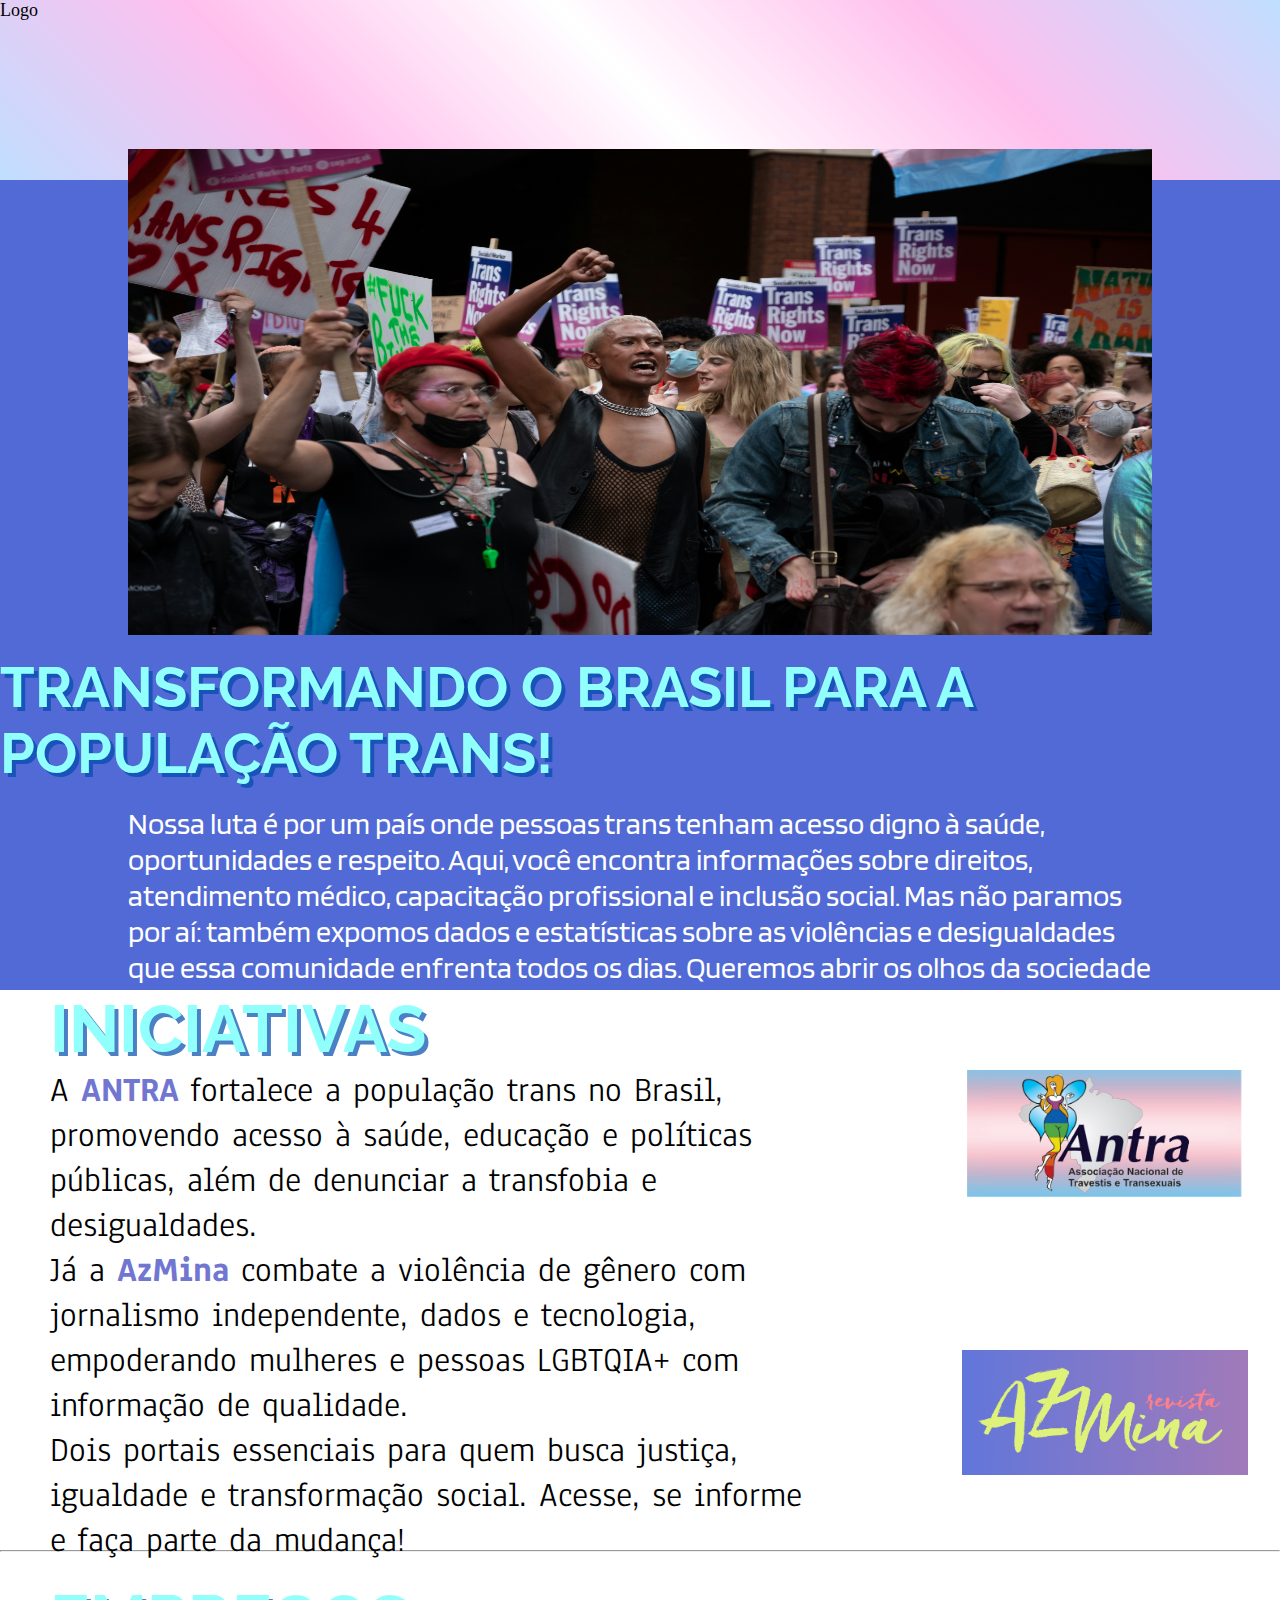
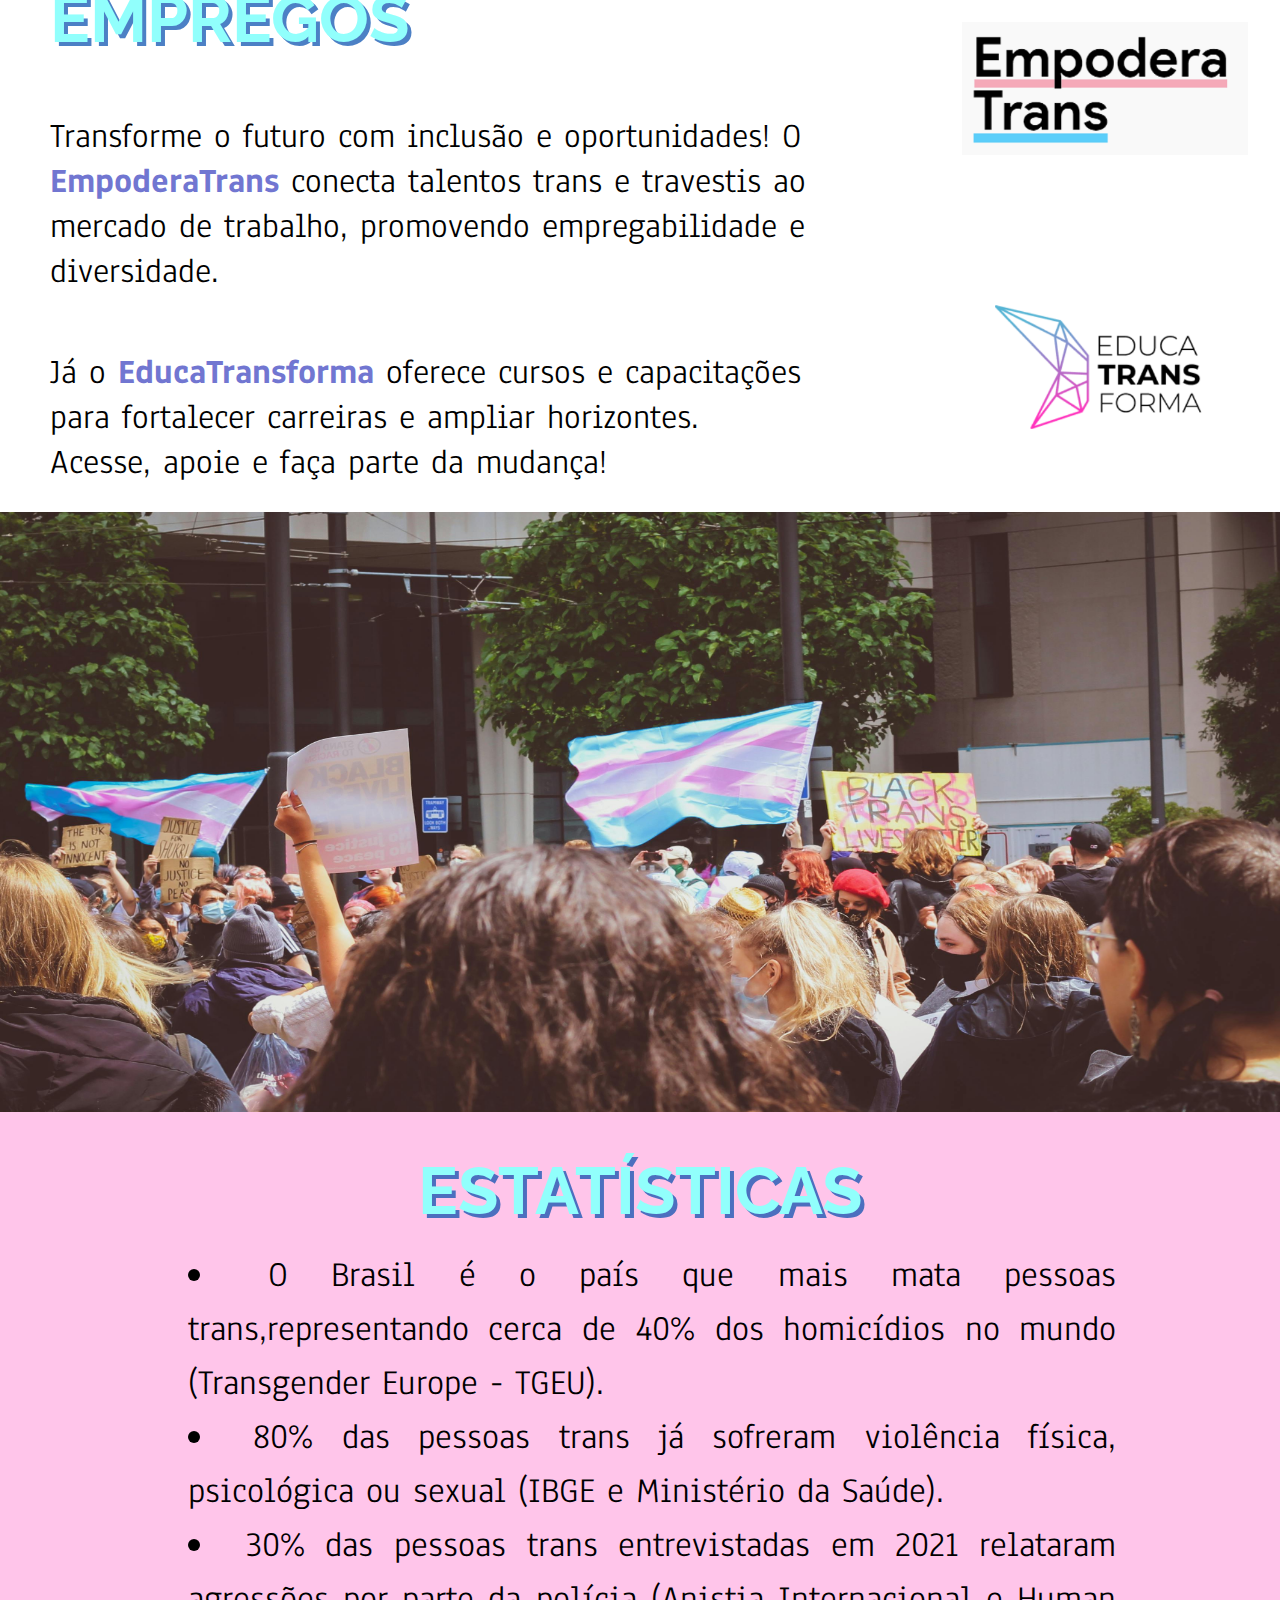
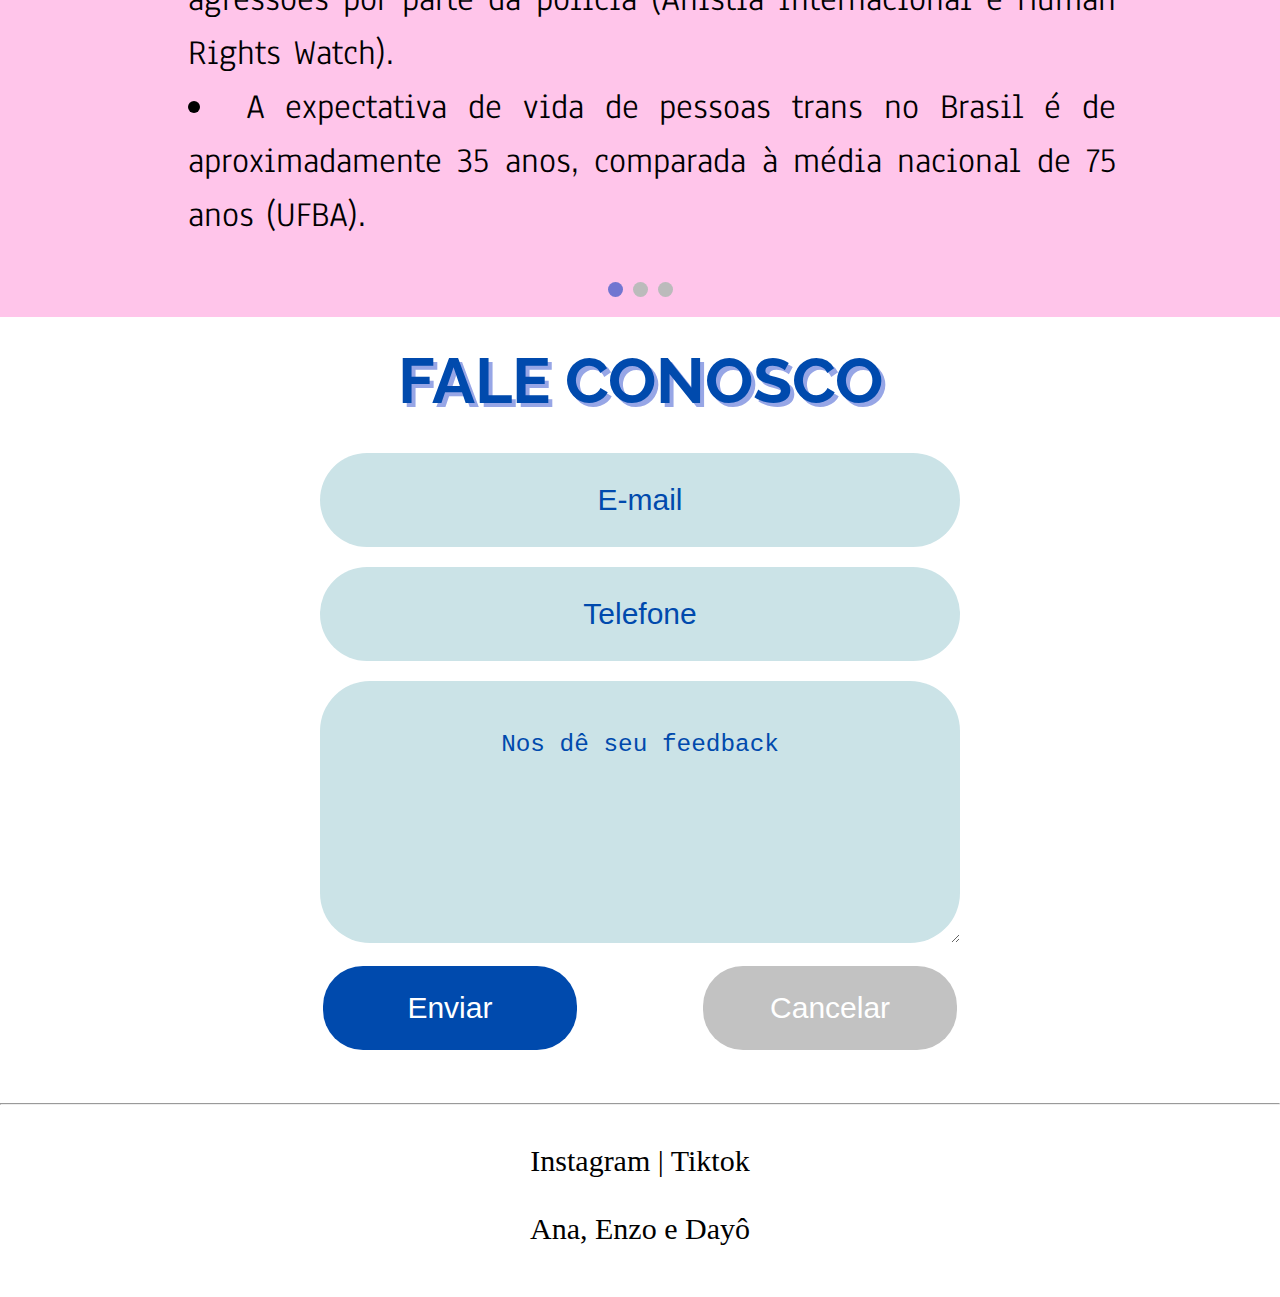
<file: index.html>
<!DOCTYPE html>
<html lang="pt-br">
    <head>
        <meta charset="UTF-8">
        <meta name="viewport" content="width=device-width, initial-scale=1.0">
        <title>Transformando o Brasil para a População Trans</title>

        <link rel="preconnect" href="https://fonts.googleapis.com">
        <link rel="preconnect" href="https://fonts.gstatic.com" crossorigin>
        <link href="https://fonts.googleapis.com/css2?family=Anaheim:wght@400..800&display=swap" rel="stylesheet">
        <link href="https://fonts.googleapis.com/css2?family=Raleway:wght@700&display=swap" rel="stylesheet">
		<link href="https://fonts.googleapis.com/css2?family=Blinker:wght@100;200;300;400;600;700;800;900&display=swap" rel="stylesheet">

        <link rel="stylesheet" href="css/style.css">
		<script src="javascript/script.js" defer></script>
    </head>
    <body>

        <header>
            <div class="logo">Logo</div>
        </header>

        <section class="transformando">
            <img src="assets/protesto3.jpg" alt="Manifestação pelos direitos trans">
            <h2 class="transformandoTitle">TRANSFORMANDO O BRASIL PARA A POPULAÇÃO TRANS!</h2>
            <p>
                Nossa luta é por um país onde pessoas trans tenham acesso digno à saúde, oportunidades e respeito. Aqui, você
                encontra informações sobre direitos, atendimento médico, capacitação profissional e inclusão social. Mas não
                paramos por aí: também expomos dados e estatísticas sobre as violências e desigualdades que essa
                comunidade enfrenta todos os dias. Queremos abrir os olhos da sociedade e provocar a mudança. Junte-se a
                nós e faça parte dessa revolução!
            </p>
        </section>
		
		<section>
			<!-- Seção de iniciativas -->
			<section class="bloco_pri"> <!-- Bloco Principal -->
				<article class="bloco_esq"> <!-- Bloco Esquerdo -->
					<h2>INICIATIVAS</h2>
					<p>A <a href="https://antrabrasil.org/" target="_blank">ANTRA</a> fortalece a população trans no Brasil,
					promovendo acesso à saúde, educação e políticas públicas, além de
					denunciar a transfobia e desigualdades. </p>

					<p>Já a <a href="https://azmina.com.br/" target="_blank">AzMina</a> combate a violência de gênero com
					jornalismo independente, dados e tecnologia, empoderando
					mulheres e pessoas LGBTQIA+ com informação de qualidade.</p>

					<p>Dois portais essenciais para quem busca justiça, igualdade e
					transformação social. Acesse, se informe e faça parte da mudança!</p>
				</article>

				<div class="bloco_dir"> <!-- Bloco Direito -->
					<img src="assets/antra.png" alt="antra">
					<img src="assets/azmina.png" alt="azmina">
				</div>
			</section>

			<hr>

			<!-- Seção de empregos -->
			<section class="bloco_pri"> <!-- Bloco Principal --> 
				<article class="bloco_esq"> <!-- Bloco Esquerdo -->
					<h2>EMPREGOS</h2>
					<p>Transforme o futuro com inclusão e oportunidades! O <a href="#">EmpoderaTrans</a> conecta talentos trans e travestis ao mercado de
					trabalho, promovendo empregabilidade e diversidade.</p>

					<p>Já o <a href="#">EducaTransforma</a> oferece cursos e capacitações para fortalecer
					carreiras e ampliar horizontes. Acesse, apoie e faça parte da
					mudança!</p>
				</article>

				<div class="bloco_dir"> <!-- Bloco Direito -->
					<img src="assets/empodera_trans.png" alt="azmina">
					<img src="assets/educa_transforma.png" alt="antra">
				</div>
			</section>
		</section>
		
        <section class="protesto">
            <img src="assets/protesto1.jpg" alt="antra" class="protesto">
        </section>

        <!-- Seção de estatisticas -->
        <section class="estatisticas">
			
			<article class="slider">
				<div class="slide">
					<h2 class="estatisticas-title">ESTATÍSTICAS</h2>
					<ul>
						<li>O Brasil é o país que mais mata pessoas trans,representando cerca de 40% dos
							homicídios no mundo (Transgender Europe - TGEU).</li>
						<li>80% das pessoas trans já sofreram violência física, psicológica ou sexual (IBGE e
							Ministério da Saúde).</li>
						<li>30% das pessoas trans entrevistadas em 2021 relataram agressões por parte da
							polícia (Anistia Internacional e Human Rights Watch).</li>
						<li>A expectativa de vida de pessoas trans no Brasil é de aproximadamente 35 anos,
							comparada à média nacional de 75 anos (UFBA).</li>
					</ul>
				</div>
				
				<div class="slide">
					<h2 class="estatisticas-title">ESTATÍSTICAS</h2>
					<ul>
						<li>Cerca de 20% dos estudantes trans abandonam a escola devido à discriminação 
							e ao bullying (INEP em 2021)</li>
						<li>Segundo um relatório da UNESCO de 2020, jovens trans e não-binários têm uma taxa de
							matrícula inferior em comparação a jovens cisgêneros</li>
						<li>Apenas 20% das pessoas trans conseguem empregos formais; 80% trabalham em ocupações 
							informais ou de baixo rendimento, incluindo prostituição (UFBA).</li>
					</ul>
				</div>
				
				<div class="slide">
					<h2 class="estatisticas-title">ESTATÍSTICAS</h2>
					<ul>
						<li>80% das pessoas trans no Brasil relataram sintomas de depressão; 60% relataram ansiedade,
							frequentemente agravadas por discriminação e violência (Lancet Psychiatry, 2020).</li>
						<li>70% das pessoas trans não têm acesso adequado a serviços de saúde e enfrentam discriminação no
							atendimento (IBGE e Ministério da Saúde).</li>
						<li>70% das pessoas trans consideraram o suicídio, citando discriminação e violência como fatores de
							estresse (Conselho Federal de Psicologia).</li>
					</ul>
				</div>
			</article>
			
			<article class="dot-container">
				<span class="dot active" onclick="currentSlide(0)"></span>
				<span class="dot" onclick="currentSlide(1)"></span>
				<span class="dot" onclick="currentSlide(2)"></span>
			</article>

			
        </section>

		
        <!-- Seção de contatos -->
        <form>
            <h2 class="fale">FALE CONOSCO</h2>
            <input type="email" class="azul" name="email" placeholder="E-mail" required=""><!-- autofocus="", tirei pq ta dando agonia -->
            <input type="tel" class="azul" name="telefone" placeholder="Telefone" required="">
            <textarea id="mensagem" class="azul" rows="6" placeholder="Nos dê seu feedback" required=""></textarea>
            
            <div class="botao">
            <input class="button" id="enviar" type="submit" value="Enviar">
            <input class="button" id="cancelar" type="reset" value="Cancelar">
            </div>
        </form>
		
        <hr>
		
        <footer>
            <p>Instagram | Tiktok</p>
			<br>
            <p>Ana, Enzo e Dayô</p>

			<!-- <a href="https://github.com/Enssoo/Pichu">Github</a> <-- Github do projeto -->
        </footer>
    </body>
</html>
</file>
<file: css/style.css>
* {
    box-sizing: border-box;
    margin: 0;
    padding: 0;
}

body, html {
    margin: 0;
    padding: 0;
    height: 100%;
} 

header {
    height: 20%;
    background-image: linear-gradient(45deg, #bfdeff, #ffbfed, #ffffff, #ffbfed, #bfdeff);
    width: 100%;
}

.logo {
    /*imagine configuracoes para logo aqui*/
    font-size: large;
}

section {
    width: 100%;
    font-family: "Anaheim", serif;
    font-optical-sizing: auto;
    font-style: normal;
}

h2 {
    font-family: 'Raleway', sans-serif;
    font-weight: 700;
    font-size: 4.125em;
    color: #91fffc;
    text-shadow: 4px 4px 0px rgba(0, 74, 173, 0.7);
}

a {
    text-decoration: none;
    color: #7176d1;
    font-weight: bold;
}

.transformando {
    display: flex;
    flex-direction: column;
	justify-content: center;
    align-items: center;
    height: 90%;
    background-color: #516ad5;
}

.transformando > img {
    display: flex;
    align-items: baseline;
    width: 80%;
    height: 60%;
}

.transformando > p {
	font-size: 1.875em;
    width: 80%;
    font-family: "Blinker", serif;
    font-weight: 400;
    font-style: normal;
    color: white;
}

.transformandoTitle { /* NADA AQUI ESTA AFETANDO NO CODIGO, POREM ESTOU MANTENDO PARA POSSIVEIS FUTURAS ALTERACOES*/
    font-size: 3.5em;
    margin: 1.5% 0%;
    display: flex;
    align-items: baseline;
}

.bloco_pri { /* Bloco Principal */
    display: flex;
    flex-direction: row;
    width: 100%;
    height: 35em;
} 

.bloco_esq { /* Bloco Esquerdo */
    display: flex;
    flex-direction: column;
    justify-content: space-around;
	flex-grow: 0;
    margin: 0px 20px 0px 50px;
    width: 70%;
}

.bloco_esq > p {
    font-size: 2.1875em;
    width: 85%;
}

.bloco_dir { /* Bloco Direito */
    display: flex;
    flex-direction: column;
    justify-content: space-around;
    width: 25%;
}

.bloco_dir > img {
    width: 90%;
}

.protesto {
    width: 100%;
    height: 600px;
}

.estatisticas { /* Animação de transição?? */
    display: flex;
    flex-direction: column;
    justify-content: center;
    align-items: center;
    height: auto; 
    background-color: #ffc5ea;
    width: 100%;
    overflow: hidden;
    position: relative;
    padding: 20px; 
}

.slider {
    display: flex;
    width: 100%; 
    transition: transform 0.5s ease-in-out;
}

.slide {
    width: 100%;
    max-width: 80%;
    flex: 0 0 100%;
    box-sizing: border-box;
    padding: 20px;
    text-align: center;
    word-wrap: break-word;
    overflow-wrap: break-word;
    margin: 0 auto;
}

.estatisticas-title {
    margin: 0;
    font-size: 4.125em;
    padding-bottom: 2%;
}

ul {
    list-style-position: inside;
    text-align: justify;
    font-size: 1.5em; 
    list-style-type: disc;
    padding-left: 1em;
    margin: 0; 
}

li {
    margin: 0; 
    padding: 0;
    font-size: 1.5em; 
    line-height: 1.5;
}

.dot-container {
    display: flex;
    justify-content: center;
    margin-top: 20px;
}

.dot {
    height: 15px;
    width: 15px;
    margin: 0 5px;
    background-color: #bbb;
    border-radius: 50%;
    display: inline-block;
    cursor: pointer;
    transition: background-color 0.3s ease;
}

.dot.active {
    background-color: #7176d1;
}

.estatisticas-title{
	margin: 0
}

form {
    display: flex;
    flex-direction: column;
    justify-content: center;
    align-items: center;
    width: 100%;
    margin: 0px 0px 40px 0px;
}

.fale {
    margin: 2% 0%;
    font-size: 4em;
    color: #004aad;
    text-shadow: 4px 4px 0px #97a6e6;
}

.azul {
    margin: 10px 0;
    text-align: center;
    padding: 30px; 
    border: none;
    border-radius: 50px;
    background-color: #cbe3e7;
    box-sizing: border-box;
    width: 50%;
    color: #004aad;
    font-size: 1.875em; 
}

.azul::placeholder { /* Permite alterar elementos do placeholder*/
    color: #004aad; 
    opacity: 1;
}

textarea.azul {
    resize: vertical; 
    width: 50%;
    padding: 50px; 
}

.botao {
    margin: 1% 5%;
    width: 49.5%;
    display: flex;
    justify-content: space-between;
}

#enviar {
    border: none;
    border-radius: 40px;
    padding: 25px;
    width: 40%;
	font-size: 1.875em;
    background-color: #004aad;
    color: white;
}

#cancelar {
    border: none;
    border-radius: 40px;
    padding: 25px;
    width: 40%;
    font-size: 30px;
    background-color: #c2c2c2;
    color: white;
}

footer {
    display: flex;
    flex-direction: column;
    justify-content: center;
    align-items: center;
    width: 100%;
    height: 20%;
	font-size: 1.875em;
}
</file>
